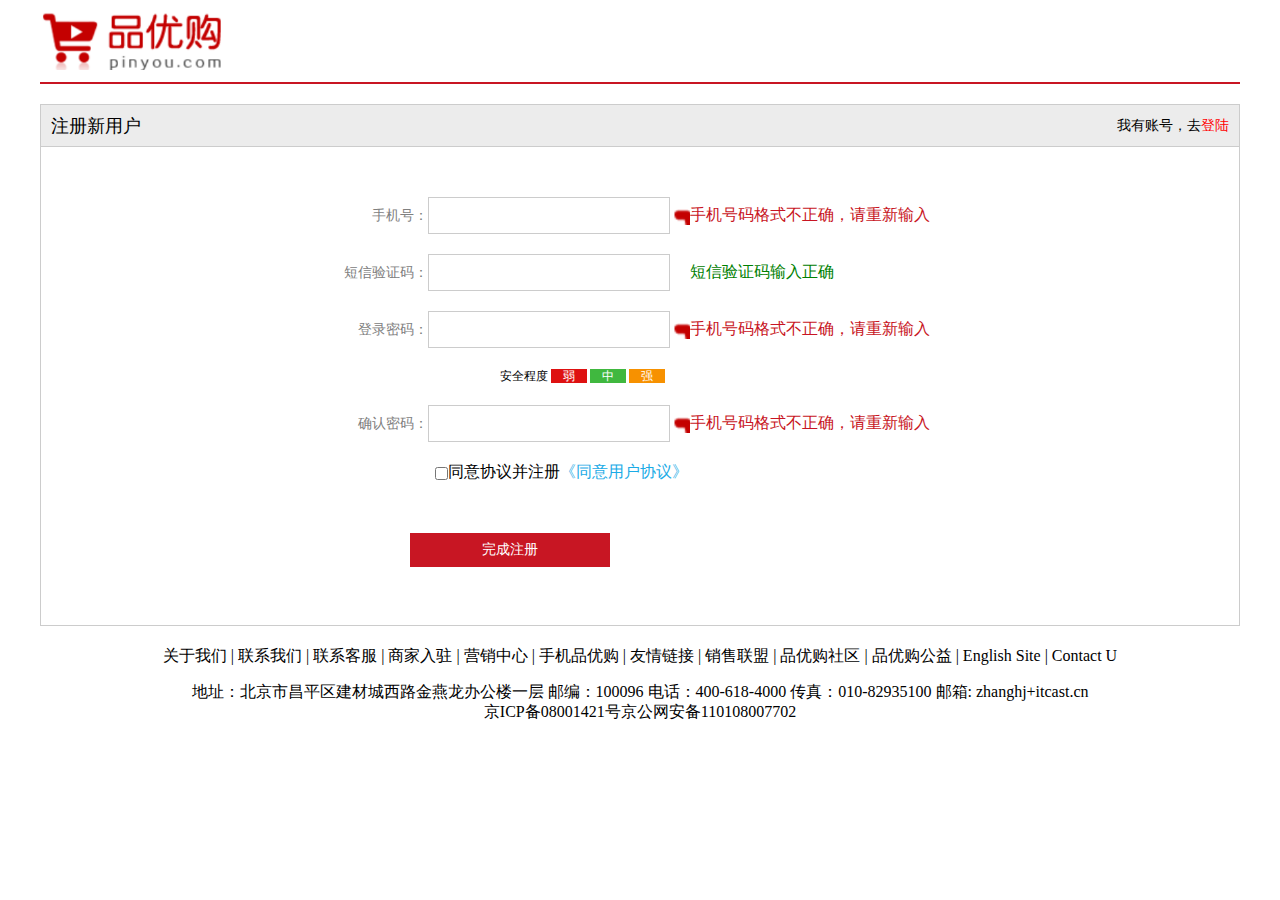
<file: Shopping/register.html>
<!DOCTYPE html>
<html lang="en">

<head>
    <meta charset="UTF-8">
    <meta name="viewport" content="width=device-width, initial-scale=1.0">
    <title>个人注册</title>
    <link rel="stylesheet" href="css/base.css">
    <link rel="shortcut icon" href="favicon.ico">
    <link rel="stylesheet" href="css/register.css">
</head>

<body>
    <div class="w">
        <header>
            <div class="logo"><a href="index.html"><img src="images/logo.png" alt=""></a></div>
        </header>
        <div class="registerarea">
            <div class="registerarea_hd">
                <div class="left">注册新用户</div>
                <div class="right">我有账号，去<a href="#">登陆</a></div>
            </div>
            <div class="registerarea_bd">
                <div class="reg_form">
                    <form action="">
                        <ul>

                            <li><label for="">手机号：</label><input type="text" class="inp"><span class="error"><i
                                        class="error_icon"></i>手机号码格式不正确，请重新输入</span></li>
                            <li><label for="">短信验证码：</label><input type="text" class="inp"><span class="success"><i
                                        class="success_icon"></i>短信验证码输入正确</span>
                            </li>
                            <li><label for="">登录密码：</label><input type="password" class="inp"><span class="error"><i
                                        class="error_icon"></i>手机号码格式不正确，请重新输入</span>
                            </li>
                            <li class="safe">安全程度 <em class="ruo">弱</em> <em class="zhong">中</em> <em
                                    class="qiang">强</em>
                            </li>
                            <li><label for="">确认密码：</label><input type="password" class="inp"><span class="error"><i
                                        class="error_icon"></i>手机号码格式不正确，请重新输入</span>
                            </li>
                            <li class="agree"><input type="checkbox">同意协议并注册<a href="#">《同意用户协议》</a></li>
                            <li><input type="submit" value="完成注册" class="btn"></li>
                        </ul>
                    </form>






                </div>
            </div>
        </div>
        <footer>
            <div class="mod_copyright">
                <div class="links">关于我们 | 联系我们 | 联系客服 | 商家入驻 | 营销中心 | 手机品优购 | 友情链接 | 销售联盟 | 品优购社区 | 品优购公益 | English Site
                    | Contact U</div>
                <div class="copyright">地址：北京市昌平区建材城西路金燕龙办公楼一层 邮编：100096 电话：400-618-4000 传真：010-82935100 邮箱:
                    zhanghj+itcast.cn <br>
                    京ICP备08001421号京公网安备110108007702
                </div>
            </div>
        </footer>
    </div>
</body>

</html>
</file>
<file: Shopping/css/base.css>
* {
    margin: 0;
    padding: 0;
    box-sizing: border-box;
}

.clearfix:after {
    visibility: hidden;
    clear: both;
    display: block;
    content: ".";
    height: 0
}

.clearfix {
    *zoom: 1;
}

@font-face {
    font-family: 'icomoon';
    src: url('../fonts/icomoon.eot?7kkyc2');
    src: url('../fonts/icomoon.eot?7kkyc2#iefix') format('embedded-opentype'),
        url('../fonts/icomoon.ttf?7kkyc2') format('truetype'),
        url('../fonts/icomoon.woff?7kkyc2') format('woff'),
        url('../fonts/icomoon.svg?7kkyc2#icomoon') format('svg');
    font-weight: normal;
    font-style: normal;
}

.font-common {
    font-family: 'icomoon';
}

em,
i {
    font-style: normal
}

li {
    list-style: none
}

img {
    border: 0;
    vertical-align: middle
}

button {
    cursor: pointer
}

a {
    color: #666;
    text-decoration: none
}

a:hover {
    color: #ff0f23
}

button,
input {
    font-family: PingFang SC, Source Han Sans CN, Microsoft YaHei, Heiti SC, tahoma, arial, Hiragino Sans GB, "\5B8B\4F53", sans-serif;
    border: 0;
    outline: none;
}
</file>
<file: Shopping/css/register.css>
.w {
    width: 1200px;
    margin: 0 auto;
}

header {
    height: 84px;
    border-bottom: 2px solid #c81523;
}

.logo {
    padding-top: 10px;
}

.logo img {
    height: 60px;
}

.registerarea {
    height: 522px;
    border: 1px solid #ccc;
    margin-top: 20px;
}

.registerarea_hd {
    background-color: #ececec;
    border-bottom: 1px solid #ccc;
    height: 42px;
    line-height: 42px;
}

.registerarea_hd .left {
    float: left;
    padding-left: 10px;
    font-size: 18px;

}

.registerarea_hd .right {
    float: right;

    padding-right: 10px;
    font-size: 14px;

}

.registerarea_hd .right a {
    color: red;
}

.reg_form {
    width: 600px;
    margin: 50px auto 0;
}

.reg_form ul li label {
    display: inline-block;
    width: 88px;
    font-size: 14px;
    color: gray;
    text-align: right;
}

.reg_form ul li .inp {
    width: 242px;
    height: 37px;
    border: 1px solid #ccc;
}

.reg_form ul li {
    margin-bottom: 20px;
}

.error {
    color: #c81523;
}

.error_icon,
.success_icon {
    display: inline-block;
    vertical-align: middle;
    width: 20px;
    height: 20px;
    background: url(../images/logo.png) no-repeat;
    margin-top: -2px;
}

.success {
    color: green;
}

.success_icon {

    background: url(../upload/7.png) no-repeat;

}

.safe em {
    padding: 0 12px;

    color: #fff
}

.safe .ruo {
    background-color: #de1111;

}

.safe .zhong {
    background-color: #40b83f;

}

.safe .qiang {
    background-color: #f79100;

}

ul .safe {
    padding-left: 160px;
    font-size: 12px;
}

.agree input {
    vertical-align: middle;
}

.agree {
    padding-left: 95px;
}

.agree a {
    color: #1babe6;
}

.btn {
    width: 200px;
    height: 34px;
    background-color: #c81623;
    color: white;
    font-size: 14px;
    margin: 30px 0 0 70px;
}

.footer {
    height: 415px;
    background-color: #f5f5f5;
    padding-top: 30px;

}

.mod_service {
    height: 80px;
    border-bottom: 1px solid #ccc;
}



.mod_service ul li {
    float: left;
    width: 300px;
    height: 50px;

    padding-left: 35px;
}

.mod_service ul li h5 {
    float: left;
    width: 50px;
    height: 50px;
    margin-right: 8px;
}

.mod_service ul li .service_txt h4 {
    font-size: 14px;
}

.mod_service ul li .service_txt p {
    font-size: 12px;

}

.mod_help {
    height: 185px;
    border-bottom: 1px solid #ccc;
    padding-top: 20px;
    padding-left: 50px;
}

.mod_help dl {
    float: left;
    width: 200px;
}

.mod_help dl:last-child {
    width: 110px;
    text-align: center;
}

.mod_help dl:last-child dd img {
    width: 100px;
    height: 100px;

}

.mod_help dl dt {
    font-size: 16px;
    margin-bottom: 10px;
}

.mod_copyright {
    text-align: center;
    padding-top: 20px;
}

.links {
    margin-bottom: 15px;


}

.copyright {
    line-height: 20px;
}
</file>
